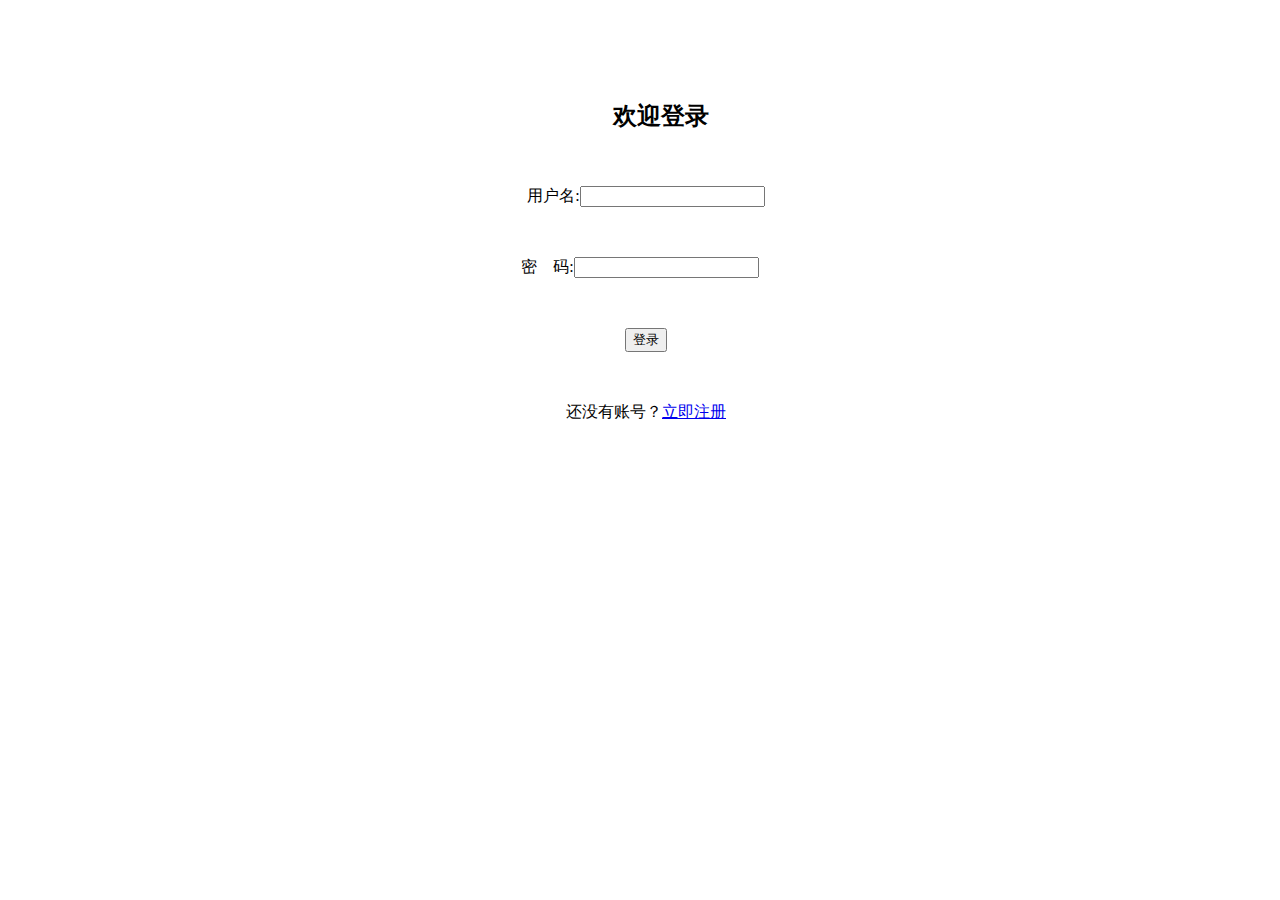
<file: templates/login.html>
<!DOCTYPE html><html>    <head>        <meta charset="UTF-8">        <title></title>        <style type="text/css">            form            {              width:100%;              height:700px;              margin-top: 0px;              background:#008B8B;            }            div            {              display:inline-block;              padding-top: 80px;              padding-right: 20px;                            }            h2            {              font-family: "微软雅黑";              font-size: 40px;              color:black;            }                        {                color:blue;            }        </style>    </head>    <body>        <form action="/index" method="post">            <center>            <div>            <h2>                    欢迎登录            </h2>            <p>                用户名:<input type="text" name="username"/>            </p>            <p>                密&emsp;码:<input type="password" name="password"/>               </p>            <p>                <input id=log type="submit" value="登录" />            </p>            <p>                还没有账号？<a href="/regist">立即注册</a>            </p>            </div>            </center>        </form>    </body></html>
</file>
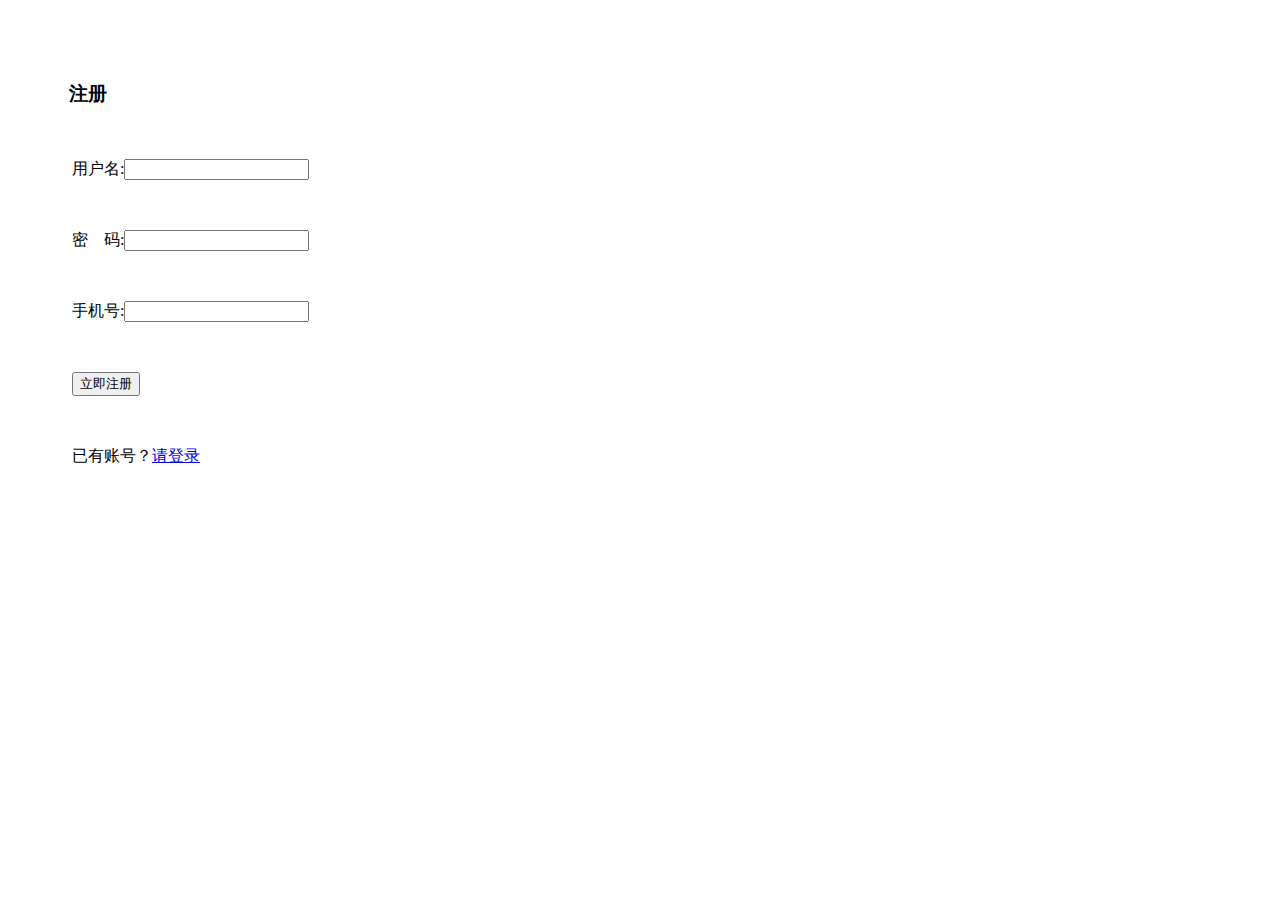
<file: templates/regist.html>
<!DOCTYPE html>
<html>
    <head>
        <meta charset="UTF-8">
        <title></title>
        <style type="text/css">
            form
            {
                width:100%;
                height:700px;
                margin-top: 0px;
                background:#008B8B;
            }
            div
            {
                display:inline-block;
                padding-top: 40px;
                padding-left: 0px;
                
            }
            h2
            {
                font-family: "微软雅黑";
                font-size: 40px;
                color:black;
            }
            #reg
            {
                color:blue;
            }
        </style>
    </head>
    <body>
        <form action="/index" method="post">
            <div>
            <h3>
                注册
            </h3>
            <p>
                    用户名:<input type="text" name="username"/>
                </p>
                <p>
                    密&emsp;码:<input type="password" name="password"/>
                </p>
                <p>
                    手机号:<input type="text" name="phonenumber"/>
                </p>
                <p>
                    <input id=reg type="submit" value="立即注册" />
                </p>
                <p>
                    已有账号？<a href="/login">请登录</a>
            </p>    
        </form>    
       </div>
        
        
    </body>
</html>
</file>
